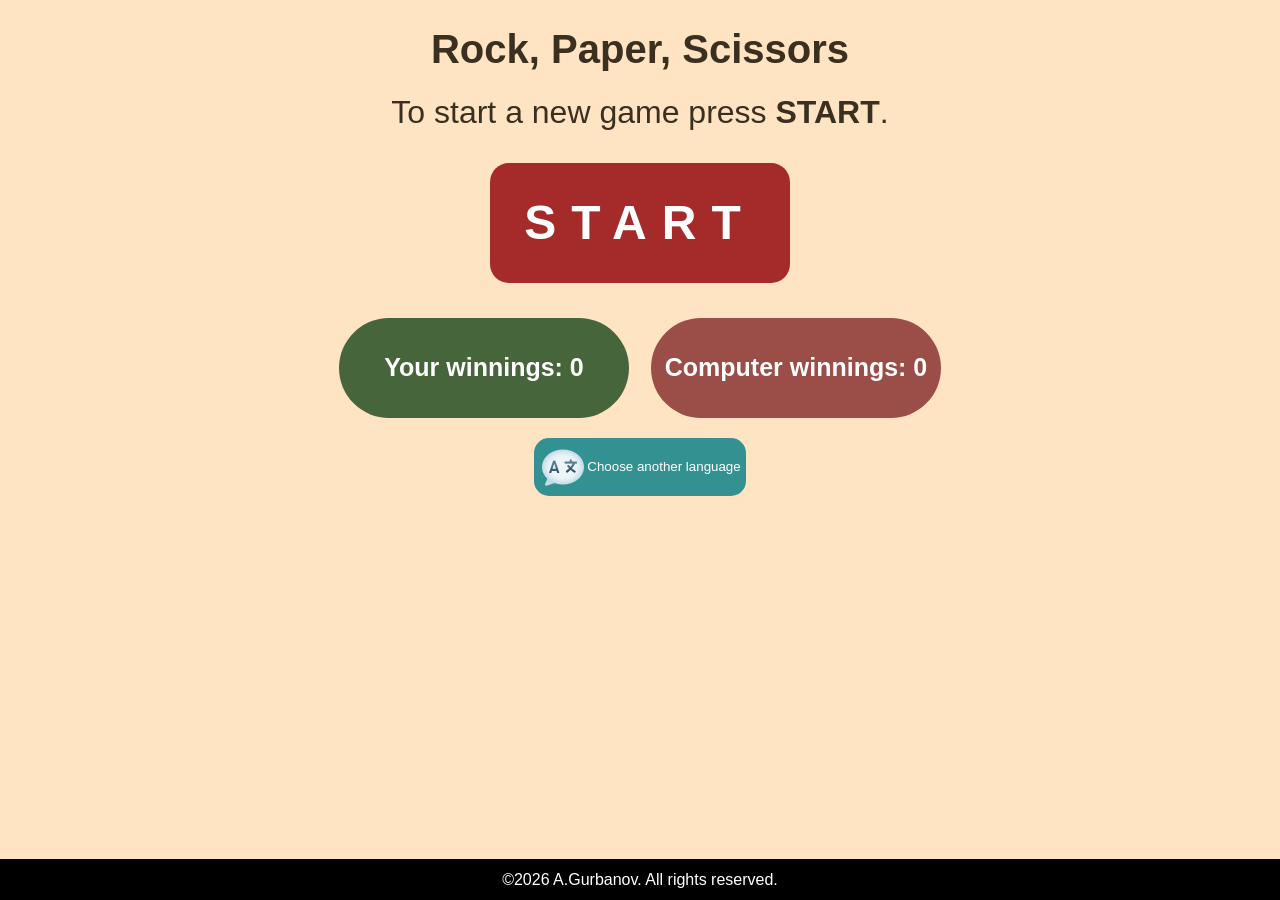
<file: index.html>
<!DOCTYPE html>
<html lang="en">
<head>
    <meta charset="UTF-8">
    <meta name="viewport" content="width=device-width, initial-scale=1.0">
    <title>Rock Paper Scissors game</title>
    <link rel="stylesheet" href="styles.css">
    <script src="script.js" defer></script>
</head>
<body>
    <main>
        <h1>Rock, Paper, Scissors</h1>
        <p id="instruction">To start a new game press <strong>START</strong>.</p>
        
        <button id="start-game">START</button>
        
        <div id="rps"></div>
        
        <div id="winnings-box">
            <div id="human-winnings" class="winnings">Your winnings: 0</div>
            <div id="computer-winnings" class="winnings">Computer winnings: 0</div>
        </div>
        <button id="choose-language">
        <figure id="choose-language-figure">
            <img src="images/icons8-language-48.png" alt="image for choosing language">
            <figcaption>Choose another language</figcaption>
        </figure>
        </button>
    </main>
    <footer>&copy;2026 A.Gurbanov. All rights reserved.</footer>
</body>
</html>
</file>
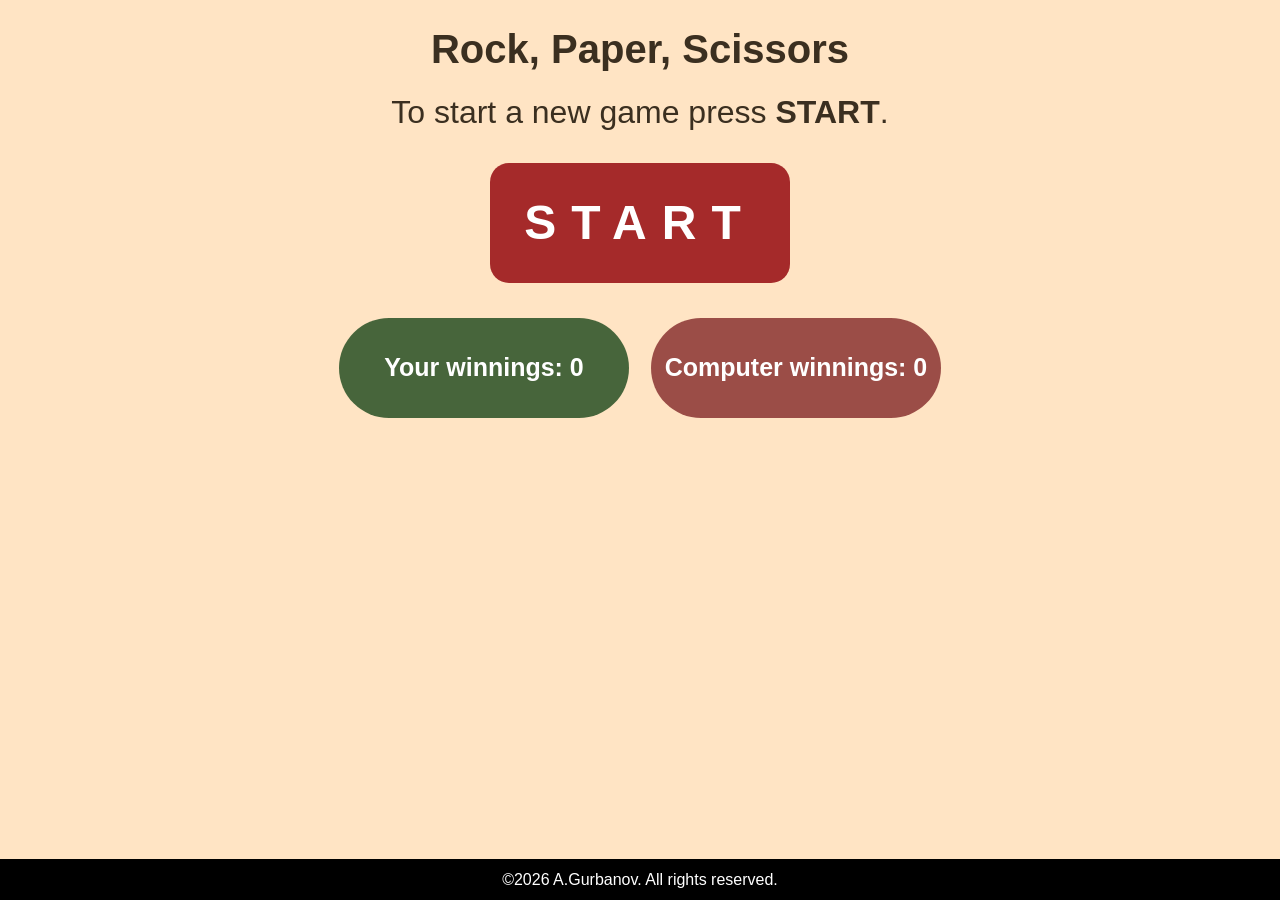
<file: rps-eng/index.html>
<!DOCTYPE html>
<html lang="en">
<head>
    <meta charset="UTF-8">
    <meta name="viewport" content="width=device-width, initial-scale=1.0">
    <title>Rock Paper Scissors game</title>
    <link rel="stylesheet" href="styles.css">
    <script src="script.js" defer></script>
</head>
<body>
    <main>
        <h1>Rock, Paper, Scissors</h1>
        <p id="instruction">To start a new game press <strong>START</strong>.</p>
        
        <button id="start-game">START</button>
        
        <div id="rps"></div>
        
        <div id="winnings-box">
            <div id="human-winnings" class="winnings">Your winnings: 0</div>
            <div id="computer-winnings" class="winnings">Computer winnings: 0</div>
        </div>
    </main>
    <footer>&copy;2026 A.Gurbanov. All rights reserved.</footer>
</body>
</html>
</file>
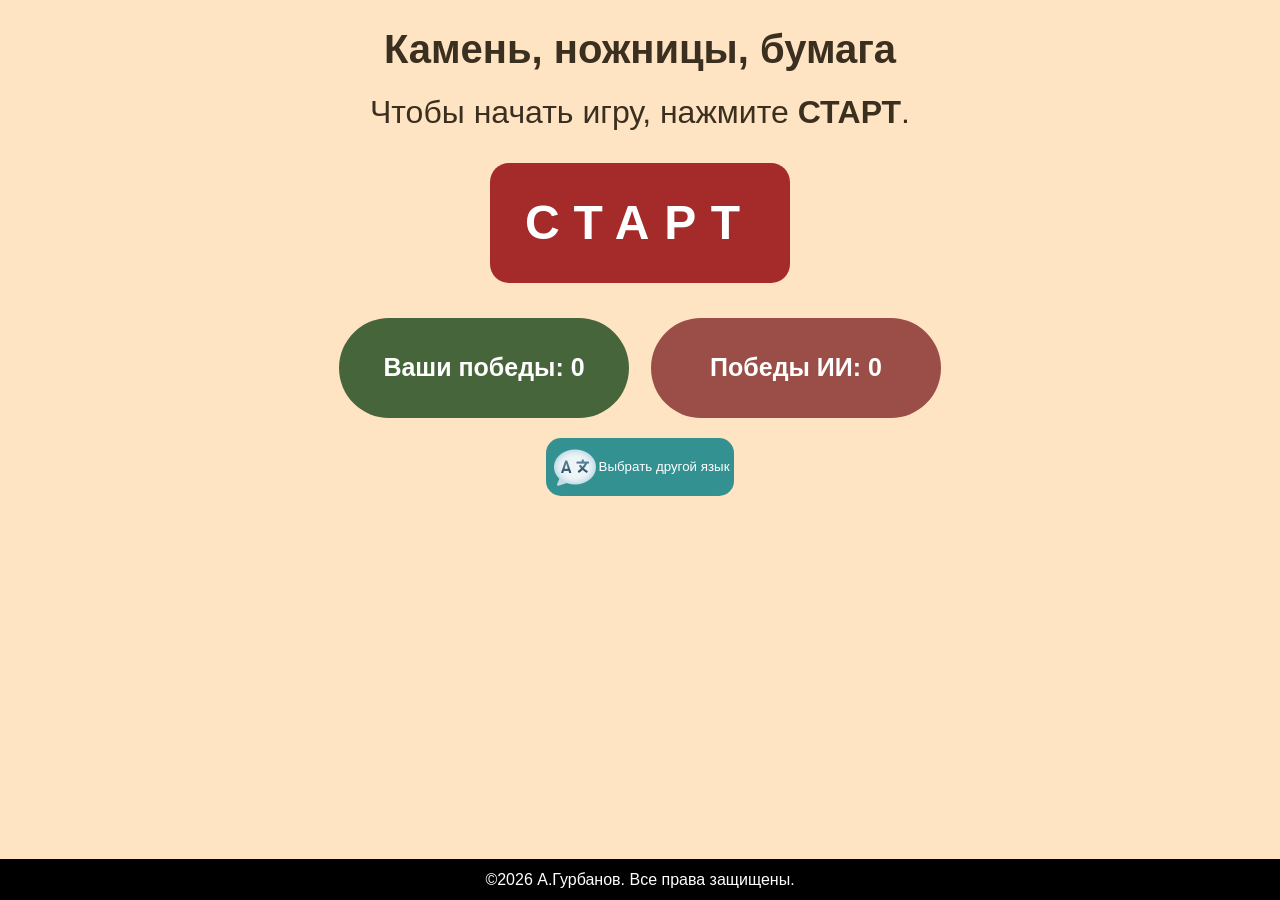
<file: rps-ru/index-ru.html>
<!DOCTYPE html>
<html lang="ru">
<head>
    <meta charset="UTF-8">
    <meta name="viewport" content="width=device-width, initial-scale=1.0">
    <title>Rock Paper Scissors game</title>
    <link rel="stylesheet" href="../styles.css">
    <script src="script-ru.js" defer></script>
</head>
<body>
    <main>
        <h1>Камень, ножницы, бумага</h1>
        <p id="instruction">Чтобы начать игру, нажмите <strong>СТАРТ</strong>.</p>
        
        <button id="start-game">СТАРТ</button>
        
        <div id="rps"></div>
        
        <div id="winnings-box">
            <div id="human-winnings" class="winnings">Ваши победы: 0</div>
            <div id="computer-winnings" class="winnings">Победы ИИ: 0</div>
        </div>
        <button id="choose-language">
        <figure id="choose-language-figure">
            <img src="../images/icons8-language-48.png" alt="image for choosing language">
            <figcaption>Выбрать другой язык</figcaption>
        </figure>
        </button>
    </main>
    <footer>&copy;2026 А.Гурбанов. Все права защищены.</footer>
</body>
</html>
</file>
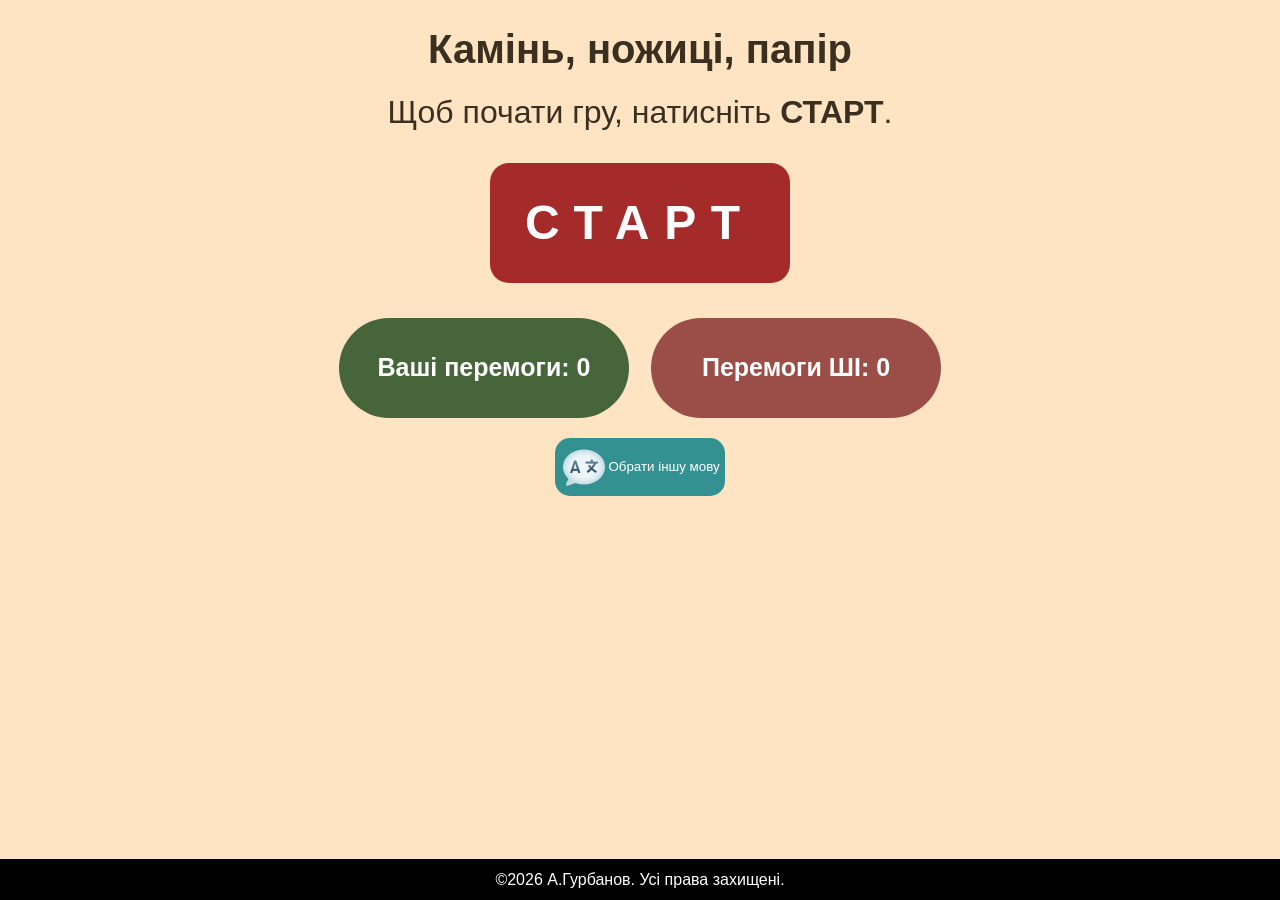
<file: rps-ua/index-ua.html>
<!DOCTYPE html>
<html lang="ua">
<head>
    <meta charset="UTF-8">
    <meta name="viewport" content="width=device-width, initial-scale=1.0">
    <title>Rock Paper Scissors game</title>
    <link rel="stylesheet" href="../styles.css">
    <script src="script-ua.js" defer></script>
</head>
<body>
    <main>
        <h1>Камінь, ножиці, папір</h1>
        <p id="instruction">Щоб почати гру, натисніть <strong>СТАРТ</strong>.</p>
        
        <button id="start-game">СТАРТ</button>
        
        <div id="rps"></div>
        
        <div id="winnings-box">
            <div id="human-winnings" class="winnings">Ваші перемоги: 0</div>
            <div id="computer-winnings" class="winnings">Перемоги ШІ: 0</div>
        </div>
        <button id="choose-language">
        <figure id="choose-language-figure">
            <img src="../images/icons8-language-48.png" alt="image for choosing language">
            <figcaption>Обрати іншу мову</figcaption>
        </figure>
        </button>
    </main>
    <footer>&copy;2026 А.Гурбанов. Усі права захищені.</footer>
</body>
</html>
</file>
<file: styles.css>
body {
    background-color: bisque;
    color:rgb(59, 47, 32);
    font-family: 'Franklin Gothic Medium', 'Arial Narrow', Arial, sans-serif;
    display: flex;
    flex-direction: column;
    justify-content: space-between;
    align-items: center;
    min-height: 100vh;
    padding: 0;
    margin: 0;
}

main {
    display: flex;
    flex-direction: column;
    align-items: center;
}

#choose-language-figure {
    display: flex;
    align-items: center;
    background-color: rgb(52, 145, 145);
    color: white;
    border-radius: 15px;
    padding: 5px;
    margin: 0;
}

#choose-language {
    padding: 0;
    background: 0;
    border: 0;
    margin: 20px;
}

.flags {
    width: 100px;
    height: 60px;
    border: none;
    border-radius: 18px;
    padding: 5px;
    object-fit: cover;
}

.language {
    text-decoration: none;
    color: black;
    display: flex;
    align-items: center;
    gap: 15px;
    font-size: 20px;
}

h1 {
    font-size: 40px;
    margin-bottom: -10px;
    text-align: center;
}

.playing-buttons {
    width: 50vw;
    max-width: 250px;
    height: 8vh;
    font-size: 30px;
    background-color: rgb(27, 27, 59);
    color:bisque;
    border-radius: 10px;
    border: none;
    letter-spacing: 3px;
}

#restart-winnings {
    width: 100px;
    height: 40px;
    color: rgb(209, 187, 187);
    background-color: rgb(71, 22, 22);
    letter-spacing: 2px;
    border: none;
    border-radius: 3px;
    font-weight: 700;
}

.yes-button, .no-button {
    width: 215px;
    height: 78px;
    font-size: 30px;
    font-weight: 700;
    margin: 15px;
    color: white;
    background: brown;
    border: none;
    border-radius: 15px
}

.yes-button {
    background-color: rgb(56, 112, 56);
}

.are-you-sure {
    font-size: larger;
    text-align: center;
    width: 424px;
}

#instruction {
    font-size: 2em;
    text-align: center;
    width: 90%;
}

#rps {
    display: flex;
    flex-direction: column;
    gap: 2vw;
    gap: 1vh;
    flex-wrap: wrap;
    justify-content: center;
}

#start-game {
    background-color: brown;
    color: white;
    width: 300px;
    height: 120px;
    font-size: 48px;
    letter-spacing: 15px;
    border-radius: 19px;
    border-style: none;
    font-weight: 700;
    margin-bottom: 25px;
}

#display-result {
    text-align: center;
    font-size: 22px;
    font-weight: 700;
    width: 80%;
    height: 40px;
}

#scores {
    display: flex;
    font-size: 25px;
    flex-wrap: wrap;
    justify-content: center;
    gap: 10px;
    
}

#display-human-score {
    background-color: rgb(124, 197, 124);
}

#display-comp-score {
    background-color: rgb(214, 111, 111);
}

.display-score {
    display: flex;
    justify-content: center;
    align-items: center;
    border-radius: 8px;
    width: 25vw;
    min-width: 150px;
    height: 70px;
    max-width: 400px;
    text-align: center;
    margin: 5px 0;
}

.winnings {
    display: flex;
    align-items: center;
    justify-content: center;
    font-size: 25px;
    font-weight: 800;
    width: 350px;
    padding: 5px;
    text-align: center;
    border: none;
    border-radius: 100px;
    width: 50vw;
    height: 10vh;
    max-width: 280px;
}

#winnings-box {
    display: flex;
    align-items: center;
    gap: 22px;
    margin-top: 10px;
}

#human-winnings {
    background-color: rgb(25, 71, 25, 0.8);
    color: white;    
}

#computer-winnings {
    background-color: rgba(131, 41, 41, 0.8);
    color: white;
}

footer {
    background-color: black;
    color: white;
    height: 41px;
    width: 100vw;
    margin: 0;
    display: flex;
    justify-content: center;
    align-items: center;
}
</file>
<file: rps-eng/styles.css>
body {
    background-color: bisque;
    color:rgb(59, 47, 32);
    font-family: 'Franklin Gothic Medium', 'Arial Narrow', Arial, sans-serif;
    display: flex;
    flex-direction: column;
    justify-content: space-between;
    align-items: center;
    min-height: 100vh;
    padding: 0;
    margin: 0;
}

main {
    display: flex;
    flex-direction: column;
    align-items: center;
}

h1 {
    font-size: 40px;
    margin-bottom: -10px;
    text-align: center;
}

.playing-buttons {
    width: 50vw;
    max-width: 250px;
    height: 8vh;
    font-size: 30px;
    background-color: rgb(27, 27, 59);
    color:bisque;
    border-radius: 10px;
    border: none;
    letter-spacing: 3px;
}

#restart-winnings {
    width: 100px;
    height: 40px;
    color: rgb(209, 187, 187);
    background-color: rgb(71, 22, 22);
    letter-spacing: 2px;
    border: none;
    border-radius: 3px;
    font-weight: 700;
}

#instruction {
    font-size: 2em;
    text-align: center;
    width: 90%;
}

#rps {
    display: flex;
    flex-direction: column;
    gap: 2vw;
    gap: 1vh;
    flex-wrap: wrap;
    justify-content: center;
}

#start-game {
    background-color: brown;
    color: white;
    width: 300px;
    height: 120px;
    font-size: 48px;
    letter-spacing: 15px;
    border-radius: 19px;
    border-style: none;
    font-weight: 700;
    margin-bottom: 25px;
}

#display-result {
    text-align: center;
    font-size: 22px;
    font-weight: 700;
    width: 80%;
    height: 40px;
}

#scores {
    display: flex;
    font-size: 25px;
    flex-wrap: wrap;
    justify-content: center;
    gap: 10px;
    
}

#display-human-score {
    background-color: rgb(124, 197, 124);
}

#display-comp-score {
    background-color: rgb(214, 111, 111);
}

.display-score {
    display: flex;
    justify-content: center;
    align-items: center;
    border-radius: 8px;
    width: 25vw;
    min-width: 150px;
    height: 70px;
    max-width: 400px;
    text-align: center;
    margin: 5px 0;
}

.winnings {
    display: flex;
    align-items: center;
    justify-content: center;
    font-size: 25px;
    font-weight: 800;
    width: 350px;
    padding: 5px;
    text-align: center;
    border: none;
    border-radius: 100px;
    width: 50vw;
    height: 10vh;
    max-width: 280px;
}

#winnings-box {
    display: flex;
    align-items: center;
    gap: 22px;
    margin-top: 10px;
}

#human-winnings {
    background-color: rgb(25, 71, 25, 0.8);
    color: white;    
}

#computer-winnings {
    background-color: rgba(131, 41, 41, 0.8);
    color: white;
}

footer {
    background-color: black;
    color: white;
    height: 41px;
    width: 100vw;
    margin: 0;
    display: flex;
    justify-content: center;
    align-items: center;
}
</file>
